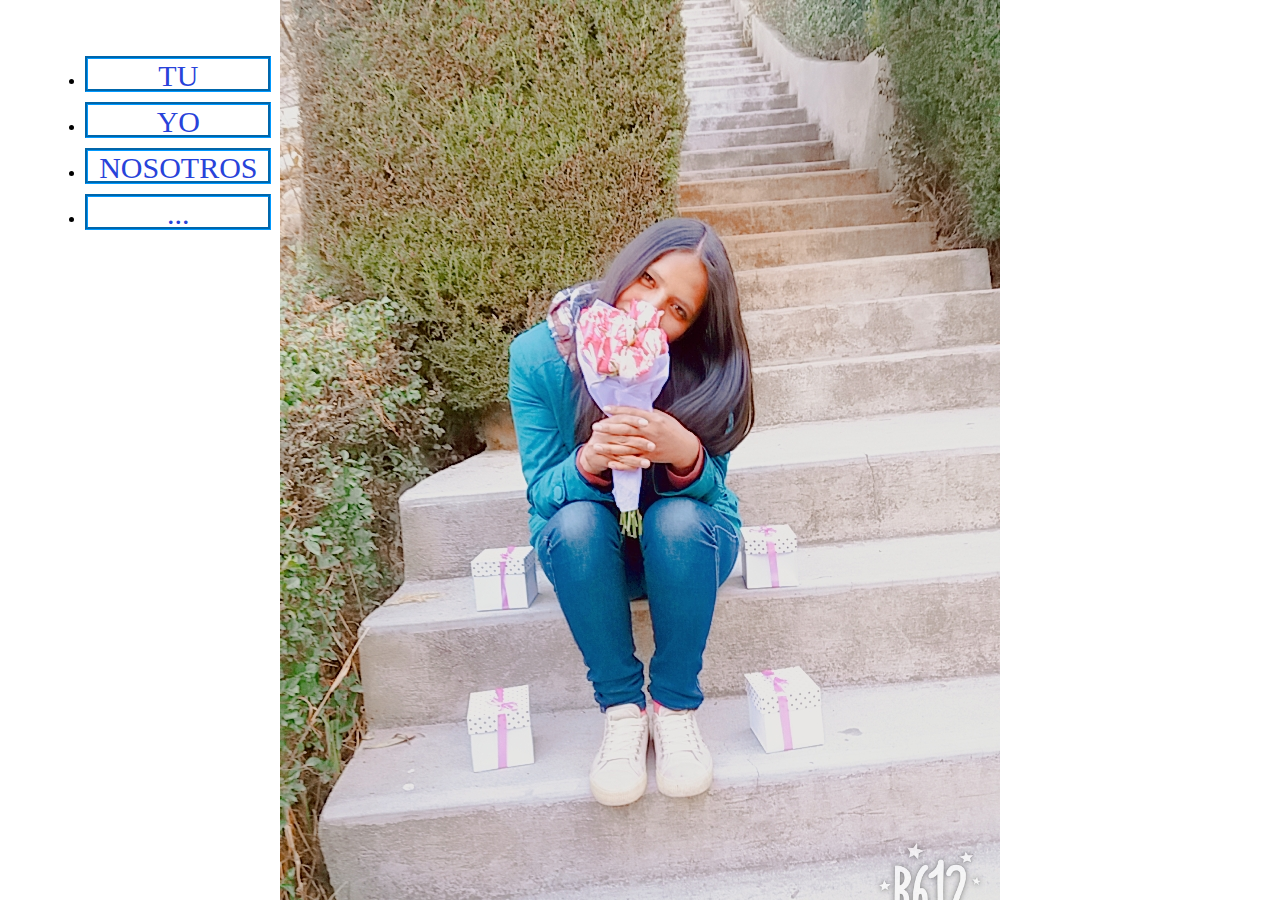
<file: index.html>
<!DOCTYPE html>
<html lang="en">
<head>
    <meta charset="UTF-8">
    <meta name="viewport" content="width=device-width, initial-scale=1.0">
    <title>Nuestro Aniversario</title>
    <link rel="stylesheet" href="style/style.css">
</head>
<body>
<ul>
    <li><a href="first.html">TU</a></li>
    <li><a href="second.html">YO</a></li>
    <li><a href="thrd.html">NOSOTROS</a></li>
    <li><a href="four.html"> ... </a></li>
</ul>
</body>
</html>
</file>
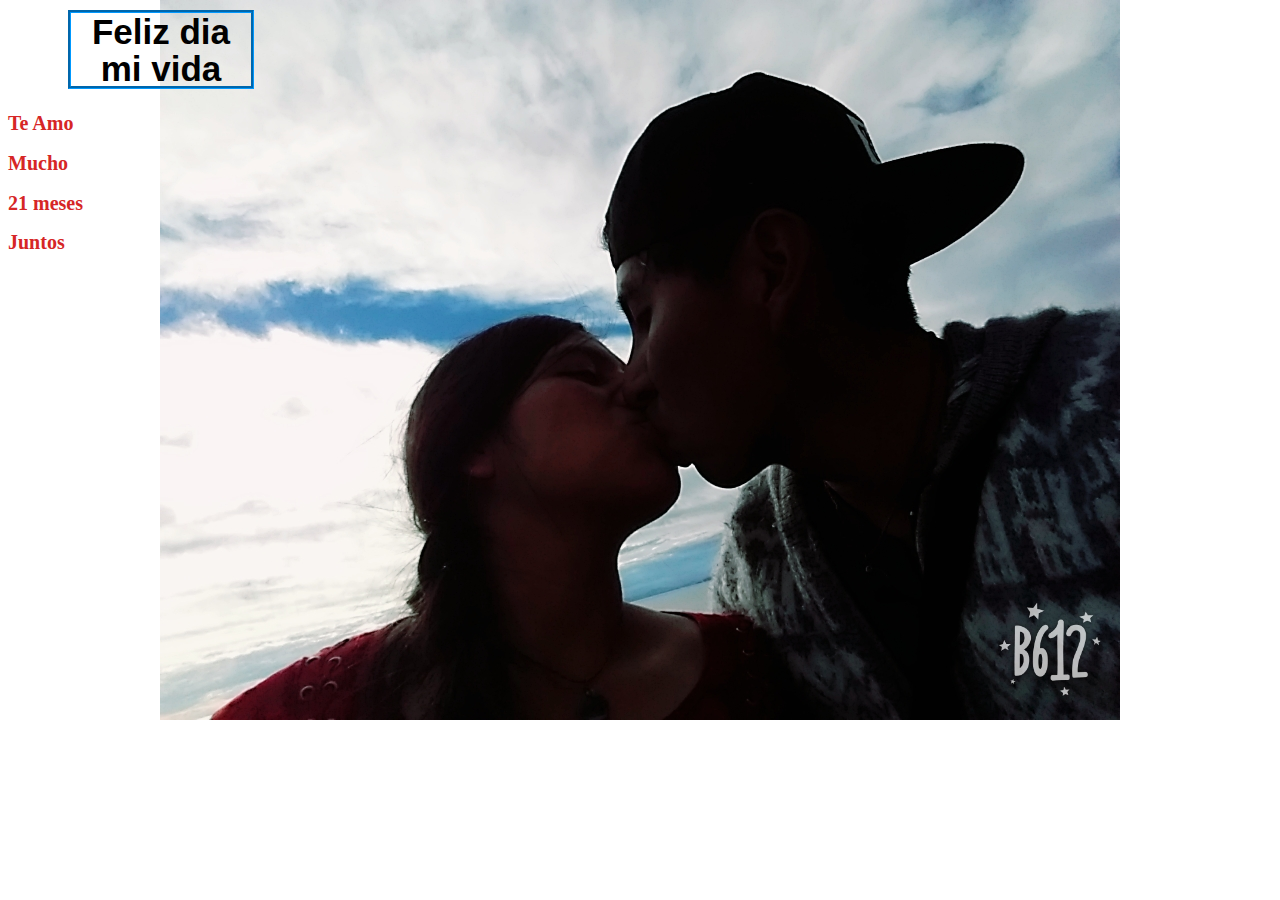
<file: first.html>
<!DOCTYPE html>
<html lang="en">
<head>
    <meta charset="UTF-8">
    <meta name="viewport" content="width=device-width, initial-scale=1.0">
    <title>baby</title>
    <link rel="stylesheet" href="style/first.css">
</head>
<body>
    <h1>Feliz dia mi vida</h1>
    <h2>Te Amo</h2>
    <h2>Mucho</h2>
    <h2>21 meses</h2>
    <h2>Juntos</h2>
</body>
</html>
</file>
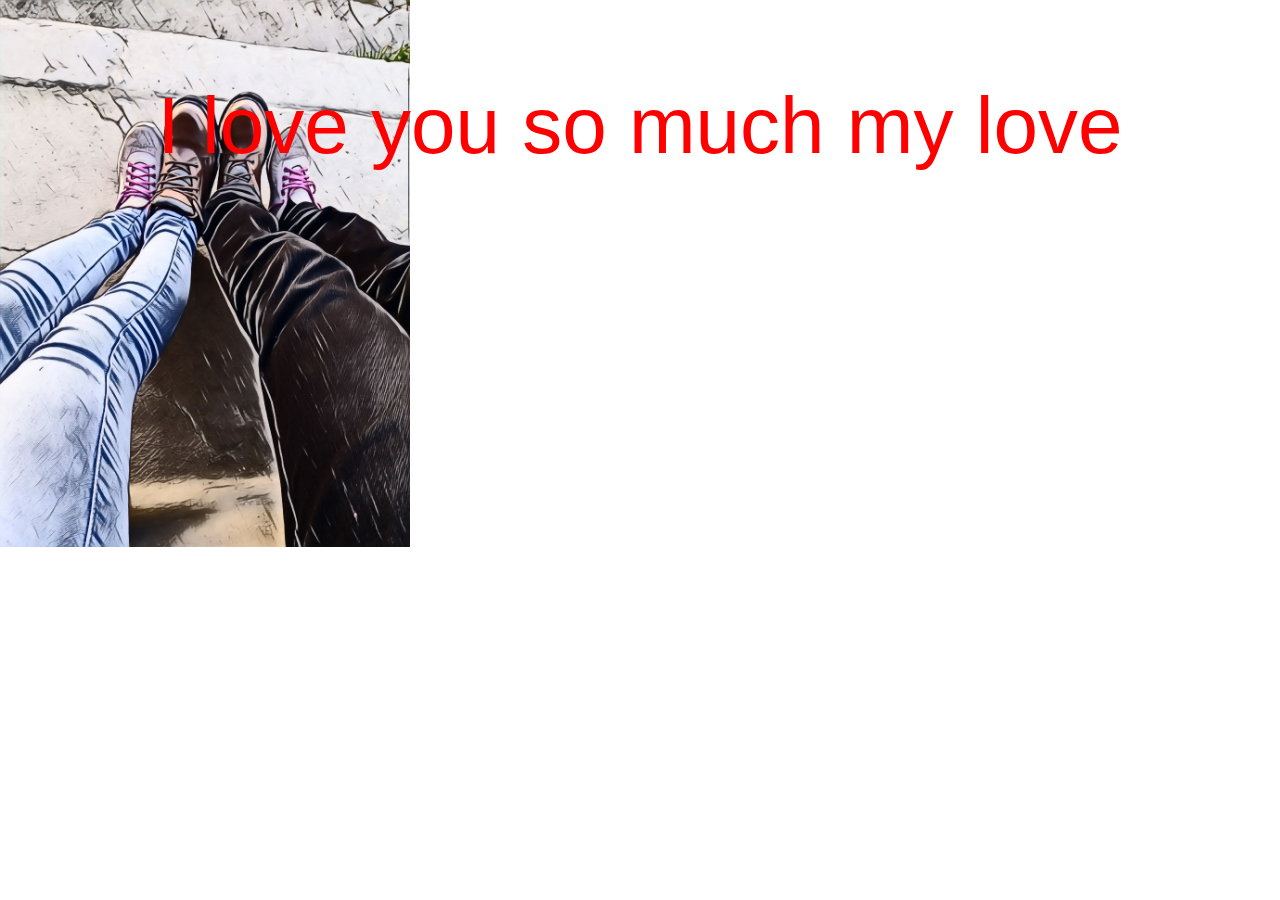
<file: four.html>
<!DOCTYPE html>
<html lang="en">
<head>
    <meta charset="UTF-8">
    <meta name="viewport" content="width=device-width, initial-scale=1.0">
    <title>I love you baby</title>
    <link rel="stylesheet" href="style/four.css">
</head>
<body>
    <p>I love you so much my love</p>
    
</body>
</html>
</file>
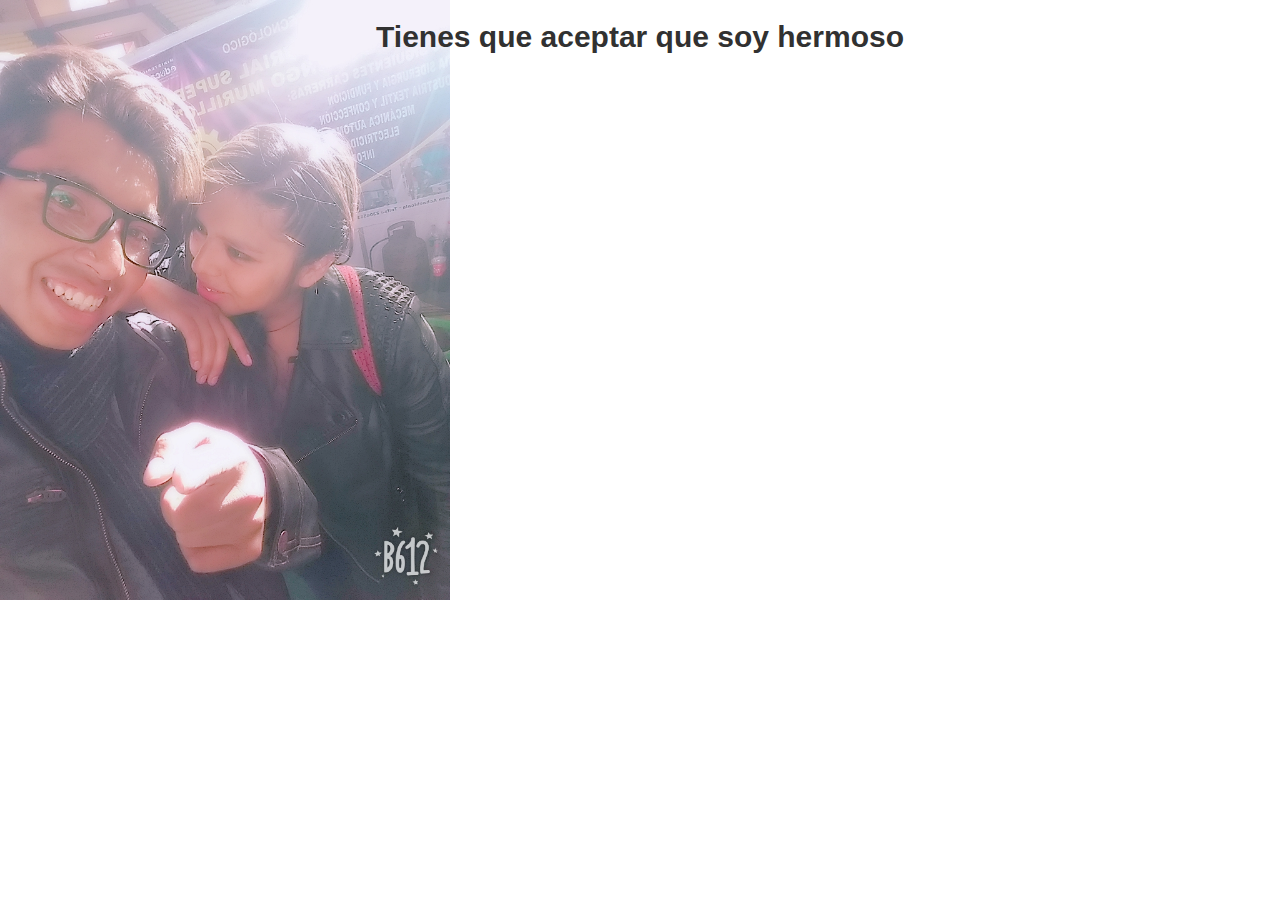
<file: second.html>
<!DOCTYPE html>
<html lang="en">
<head>
    <meta charset="UTF-8">
    <meta name="viewport" content="width=device-width, initial-scale=1.0">
    <title>Puchunga</title>
    <link rel="stylesheet" href="style/second.css">
</head>
<body>
    <h1>
        Tienes que aceptar que soy hermoso 
    </h1>
</body>
</html>
</file>
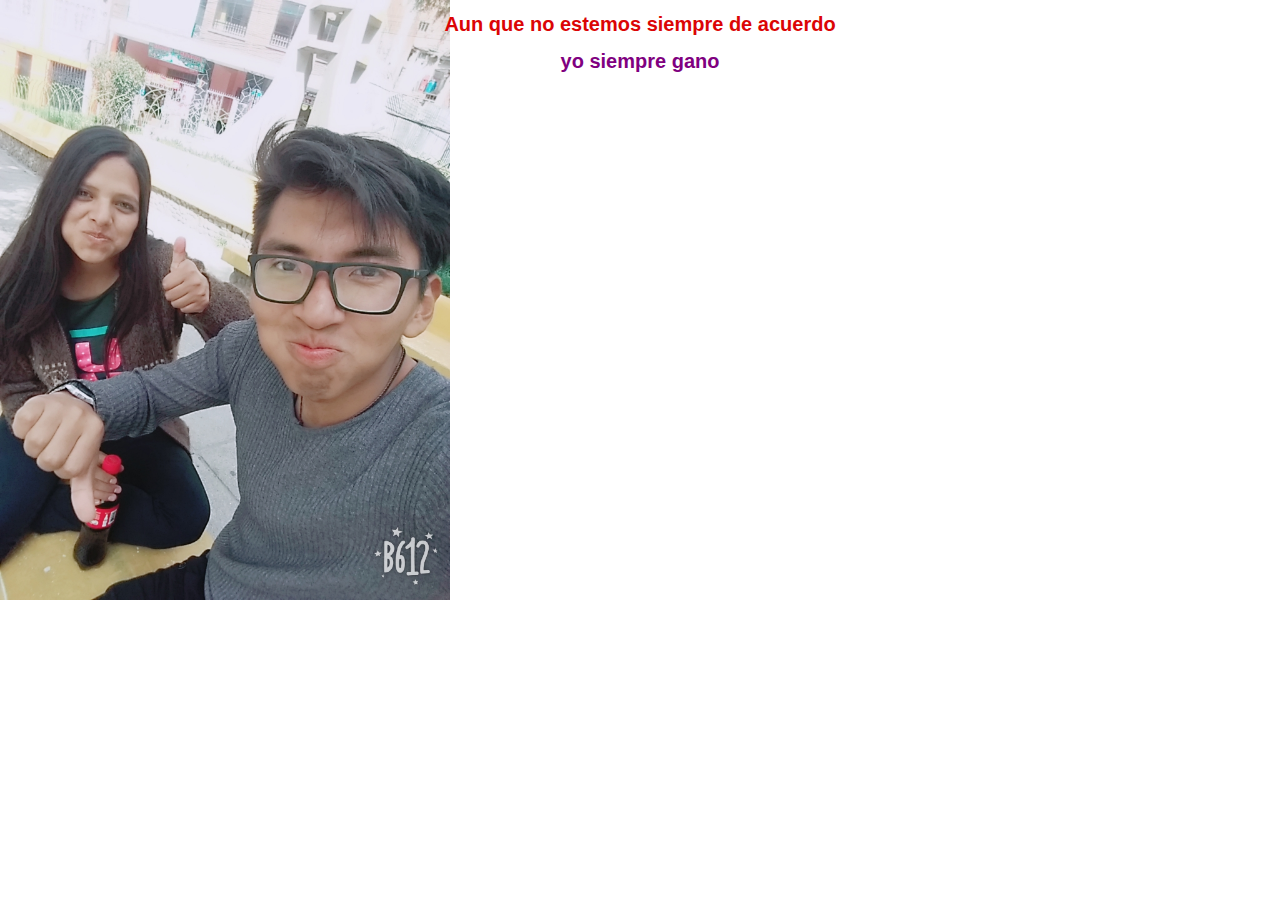
<file: thrd.html>
<!DOCTYPE html>
<html lang="en">
<head>
    <meta charset="UTF-8">
    <meta name="viewport" content="width=device-width, initial-scale=1.0">
    <title>Mamasita</title>
    <link rel="stylesheet" href="style/thrd.css">
</head>
<body>
    <h1>Aun que no estemos siempre de acuerdo</h1>
    <h1><a>yo siempre gano</a></h1>
</body>
</html>
</file>
<file: style/style.css>
body{
    background-image: url(../images/29.jpg);
    background-size: auto;
    background-repeat: no-repeat;
    background-position: center;
    background-position-y: 0px;
}
li{							/*selectores de etiqueta*/
    height: 30px; 
    width: 180px; 
    left: 10pt;
    top: 30pt; 
    position:relative; 		/*En función a los atributos height y width*/
    visibility:visible;
    font-family:initial;
    border: 3px solid #09F;
	text-align:center;	
    border-style:groove;
    margin-top: 10px;
    margin-left: 60px;
    background-color: white;

}
a{
	color:rgb(40, 67, 218);
    text-decoration:transparent;
    font-size: 30px;
}
a:hover{
    font-weight:bold;
    color: rgb(200, 200, 200);
    box-decoration-break: slice;
}
ul{
    padding-left:4px;	/*Espacio insertado, por la izquierda, entre el borde del elemento continente(capa) y el contenido de este(ul) li's*/
}
</file>
<file: style/first.css>
body{
    background-image: url(../images/8.jpg);
    background-size: auto;
    background-repeat: no-repeat;
    background-position: center;
    background-position-y: 0px;
}
h1{
    font-family: 'Trebuchet MS', 'Lucida Sans Unicode', 'Lucida Grande', 'Lucida Sans', Arial, sans-serif;
    height: 73px; 
    width: 180px; 
    left: 20pt;
    top: 30pt; 
    position:center; 		/*En función a los atributos height y width*/
    border: 3px solid #09F;
    font-size:35px;	  
    text-align:center;	
    line-height:37px;/*Tamaño del elemento li en vertical, es decir, su altura.*/	
    border-style:groove;
    margin-top: 10px;
    margin-left: 60px;
}
h2{
    font-family: 'Times New Roman', Times, serif;
    font-size: 20px;
    color: rgb(214, 38, 38);
}
</file>
<file: style/four.css>
body{
    background-image: url(../images/PicsArt_08-24-05.08.02.jpg);
    background-repeat: no-repeat;
    background-position: 0px;
    background-position-y: 0px; 
    background-size: 410px;
}
p{
    font-family: Arial, "Helvetica Neue", Helvetica, sans-serif;
    color: red;
    text-align: center;
    font-size: 80px;
}
</file>
<file: style/second.css>
body{
    background-image: url(../images/31.jpg);
    background-size: 450px;
    background-repeat: no-repeat;
}
h1{
    font-family: sans-serif;
    font-size: 30px;
    text-align:center;
    color:rgb(49, 49, 49);
}
</file>
<file: style/thrd.css>
body{
    background-image: url(../images/B612_20181019_153032_623.jpg);
    background-size: 450px;
    background-repeat: no-repeat;
}
h1{
    font-family: Verdana, Geneva, Tahoma, sans-serif;
    font-size: 20px;
    color: rgb(219, 5, 5);
    text-align: center;
}
a{
    color:purple;
}
</file>
